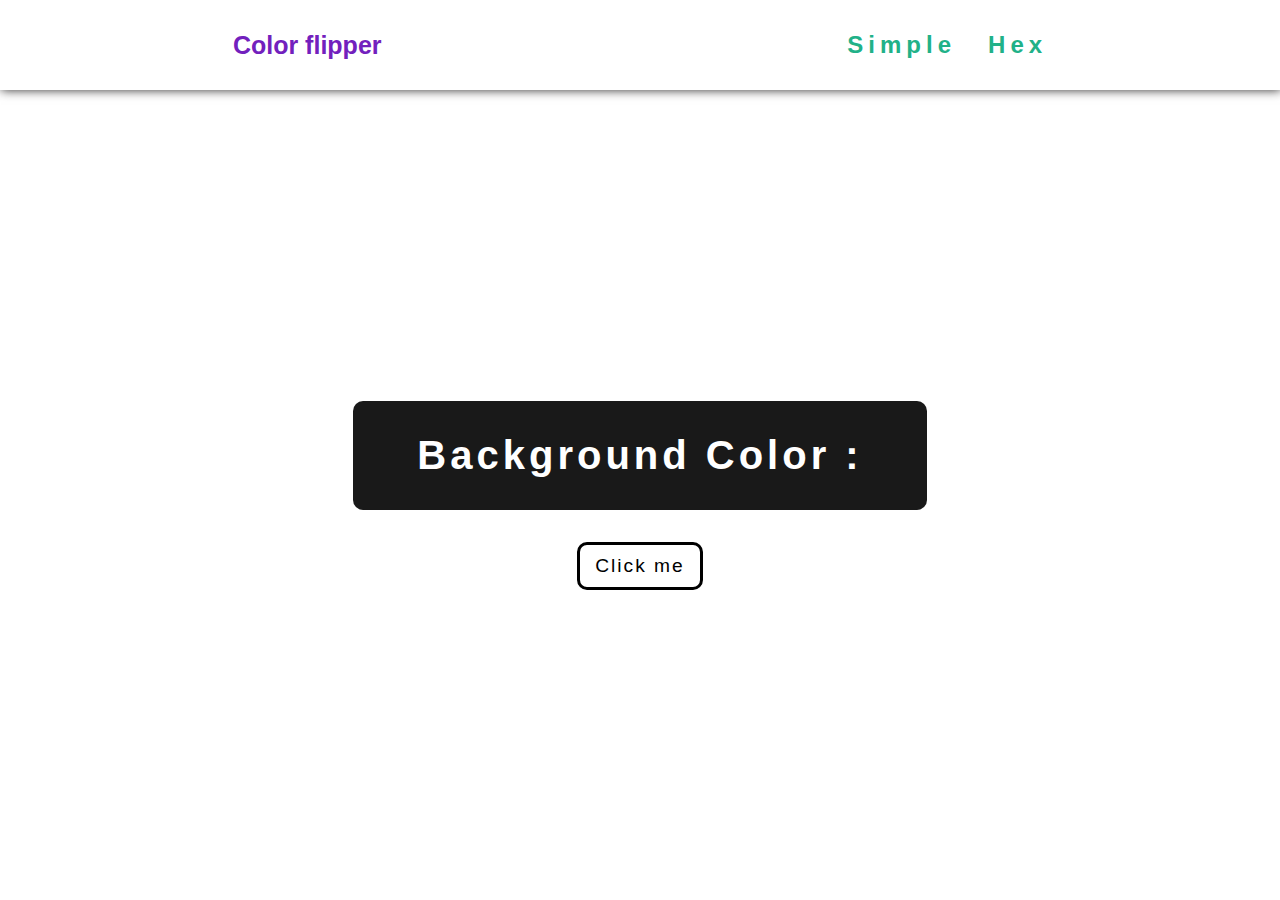
<file: index.html>
<!DOCTYPE html>
<html lang="en">
<head>
    <meta charset="UTF-8">
    <meta name="viewport" content="width=device-width, initial-scale=1.0">
    <title>change background by press button</title>
    <link rel="stylesheet" href="./style.css">
</head>
<body>
    <nav>
        <div class="nav-center">
            <h4>Color flipper</h4>
            <ul class="nav-links">
                <li>
                    <a href="index.html">Simple</a>
                </li>
                <li>
                    <a href="/BG-COLOR-CHANGE-BUTTON/hexfile/hex.html">Hex</a>
                </li>
            </ul>
        </div>
    </nav>
    <main>
        <div class="container">
            <h4>Background Color : <span class="Color">
              
            </span></h4>
        </div>
        <div class="btn-container">
        <button id="btn">Click me</button>
    </div>
    </main>
</body>
<script type="module" src="./script.js"></script>
</html>
</file>
<file: style.css>
*{
    margin: 0;
    padding: 0;
    box-sizing: border-box;
    font-family: Arial, Helvetica, sans-serif;
}
nav{
    height: 10vh;
    width: 100vw;
    box-shadow:1px 0px 10px rgb(46, 44, 44);
}
.nav-center{
    height: 100%;
    display: flex;
    justify-content: space-around;
    align-items: center;
}
.nav-center h4{
    color: rgb(114, 32, 189);
    font-size: 25px;
}
.nav-links{
    display: flex;
    gap: 2rem;
    
}
.nav-links li , a{
    list-style:none;
    text-decoration: none;
    font-size: 24px;
    letter-spacing: 5px;
    color: rgb(33, 177, 136);
    font-weight: 600;
}
.nav-links a{
    cursor: pointer;
}
main{
    height: calc(100vh - 10vh);
    width: 100vw;
    display: flex;
    justify-content: center;
    align-items: center;
    flex-direction: column;
    gap: 2em;
}
main .container{
    min-width: 30vw;
    background: #000000e6;
    color: #fff;
    border-radius: 10px;
    display: flex;
    justify-content: center;
    align-items: center;
    flex-direction: column;
    font-size: 2.5rem;
    letter-spacing: 4px;
    font-family: Arial, Helvetica, sans-serif;
    font-weight: 600;
    padding: 2rem 4rem;
}
.btn-container button{
    padding: 10px 15px;
    letter-spacing: 2px;
    font-size: 1.2rem;
    border: 3px solid black;
    color: #000;
    border-radius: 10px;
    background: transparent;
    cursor: pointer;
}
</file>
